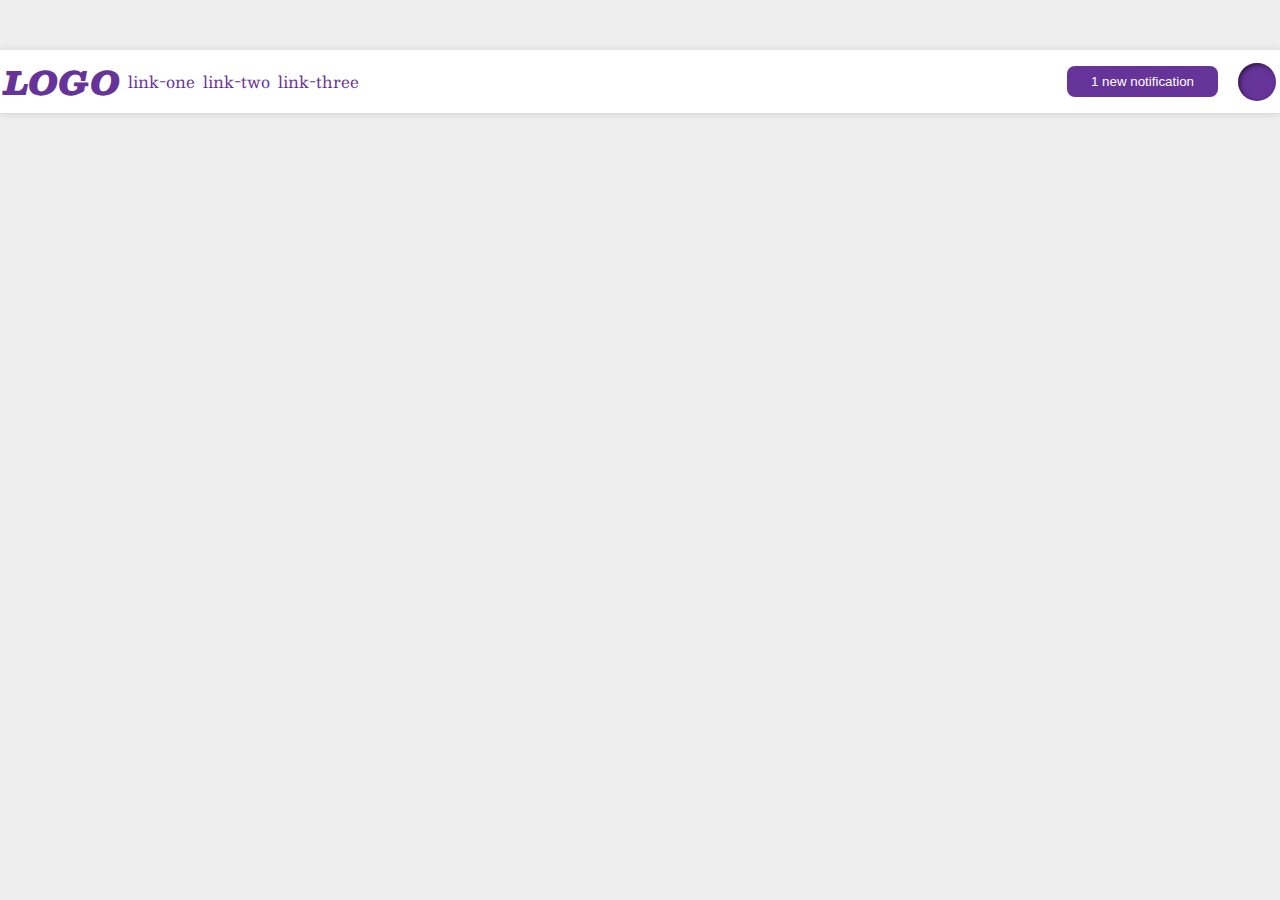
<file: flex/03-flex-header-2/index.html>
<!DOCTYPE html>
<html lang="en">
  <head>
    <meta charset="UTF-8">
    <meta http-equiv="X-UA-Compatible" content="IE=edge">
    <meta name="viewport" content="width=device-width, initial-scale=1.0">
    <title>Flex Header 2</title>
    <link rel="stylesheet" href="style.css">
  </head>
  <body>
    <div class="header">
      <div class="left-items">    
        <div class="logo">
          LOGO
        </div>
        <ul class="links">
          <li><a href="google.com">link-one</a></li>
          <li><a href="google.com">link-two</a></li>
          <li><a href="google.com">link-three</a></li>
        </ul>
      </div>  
      <div class="right-items">
        <button class="notifications">
          1 new notification
        </button>
        <div class="profile-image"></div>
      </div>  
    </div>
  </body>
</html>
</file>
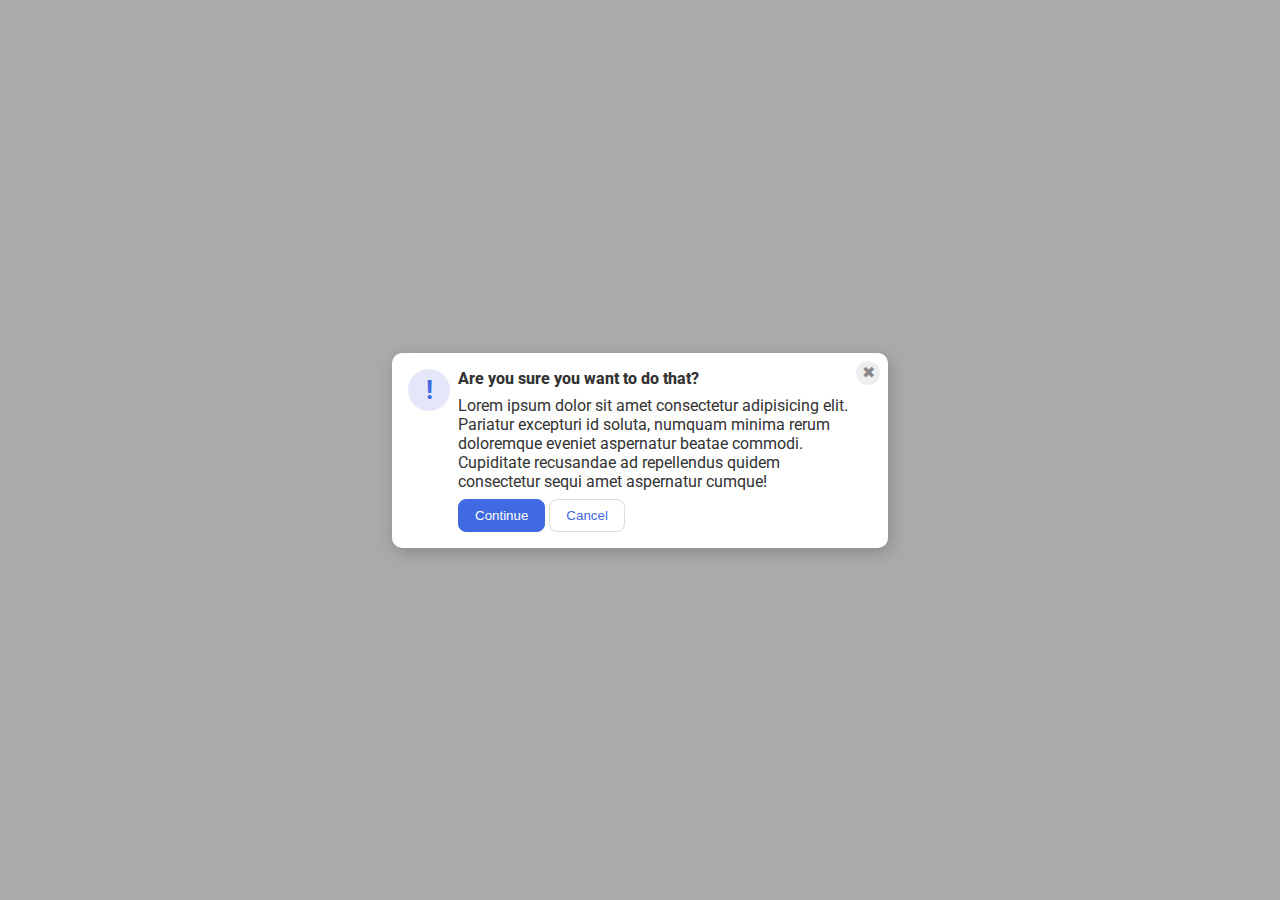
<file: flex/05-flex-modal/index.html>
<!DOCTYPE html>
<html lang="en">
  <head>
    <meta charset="UTF-8">
    <meta http-equiv="X-UA-Compatible" content="IE=edge">
    <meta name="viewport" content="width=device-width, initial-scale=1.0">
    <link rel="stylesheet" href="style.css">
    <title>Modal</title>
  </head>
  <body>
    <div class="modal">
      <div class="icon">!</div>
      <div class="content">
        <div class="header">Are you sure you want to do that?</div>
      
        <div class="text">Lorem ipsum dolor sit amet consectetur adipisicing elit. Pariatur excepturi id soluta, numquam minima rerum doloremque eveniet aspernatur beatae commodi. Cupiditate recusandae ad repellendus quidem consectetur sequi amet aspernatur cumque!</div>
        <button class="continue">Continue</button>
        <button class="cancel">Cancel</button>
      </div>
      <div class="close-button">✖</div>
    </div>
  </body>
</html>
</file>
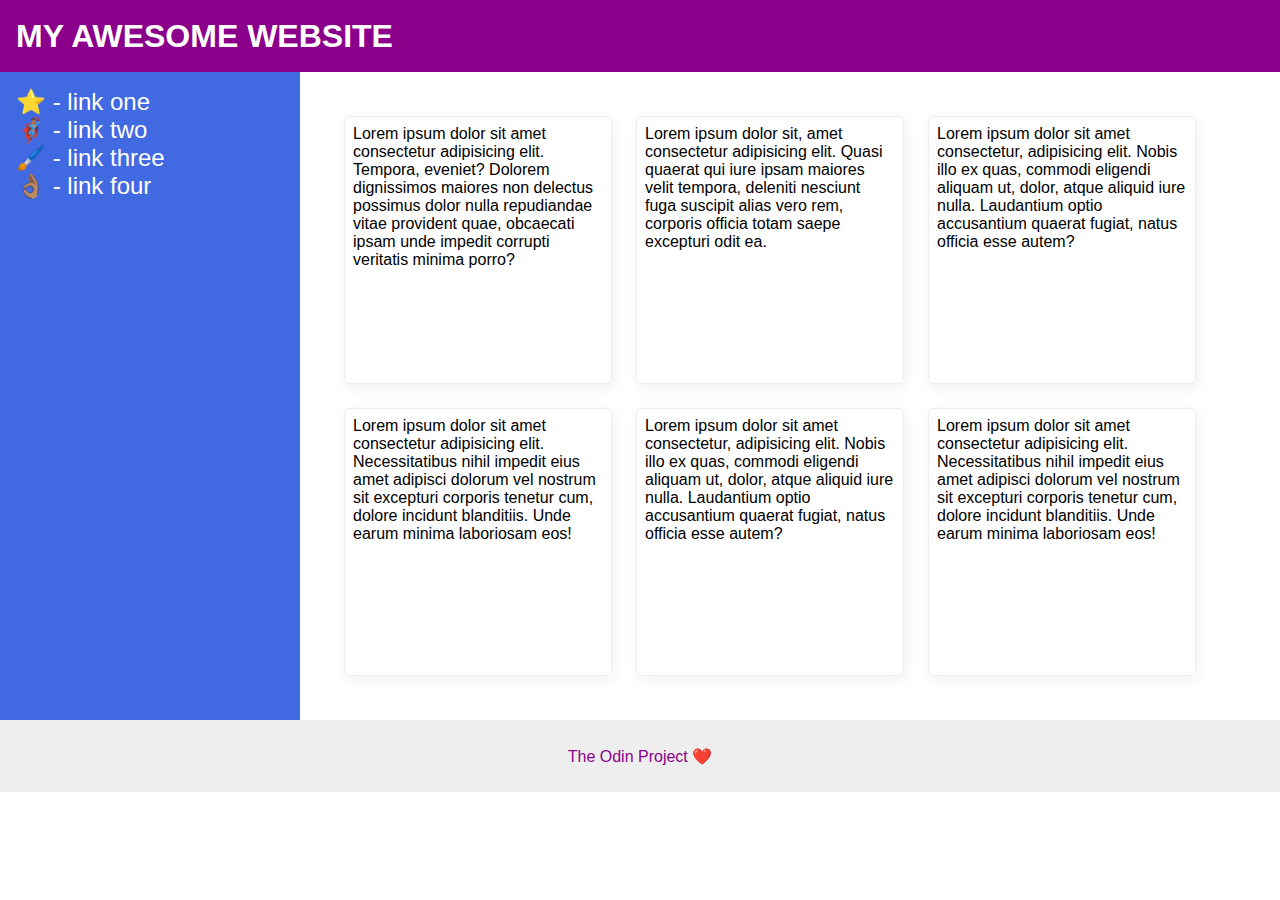
<file: flex/07-flex-layout-2/index.html>
<!DOCTYPE html>
<html lang="en">
  <head>
    <meta charset="UTF-8">
    <meta http-equiv="X-UA-Compatible" content="IE=edge">
    <meta name="viewport" content="width=device-width, initial-scale=1.0">
    <title>The Holy Grail</title>
    <link rel="stylesheet" href="style.css">
  </head>
  <body>
    <div class="header">
      MY AWESOME WEBSITE
    </div>
    <div class="content">
      <div class="sidebar">
        <ul>
          <li><a href="#">⭐ - link one</a></li>
          <li><a href="#">🦸🏽‍♂️ - link two</a></li>
          <li><a href="#">🖌️ - link three</a></li>
          <li><a href="#">👌🏽 - link four</a></li>
        </ul>
      </div>
      <div class="allcards">
        <div class="card">Lorem ipsum dolor sit amet consectetur adipisicing elit. Tempora, eveniet? Dolorem dignissimos maiores non delectus possimus dolor nulla repudiandae vitae provident quae, obcaecati ipsam unde impedit corrupti veritatis minima porro?</div>
        <div class="card">Lorem ipsum dolor sit, amet consectetur adipisicing elit. Quasi quaerat qui iure ipsam maiores velit tempora, deleniti nesciunt fuga suscipit alias vero rem, corporis officia totam saepe excepturi odit ea.</div>
        <div class="card">Lorem ipsum dolor sit amet consectetur, adipisicing elit. Nobis illo ex quas, commodi eligendi aliquam ut, dolor, atque aliquid iure nulla. Laudantium optio accusantium quaerat fugiat, natus officia esse autem?</div>
        <div class="card">Lorem ipsum dolor sit amet consectetur adipisicing elit. Necessitatibus nihil impedit eius amet adipisci dolorum vel nostrum sit excepturi corporis tenetur cum, dolore incidunt blanditiis. Unde earum minima laboriosam eos!</div>
        <div class="card">Lorem ipsum dolor sit amet consectetur, adipisicing elit. Nobis illo ex quas, commodi eligendi aliquam ut, dolor, atque aliquid iure nulla. Laudantium optio accusantium quaerat fugiat, natus officia esse autem?</div>
        <div class="card">Lorem ipsum dolor sit amet consectetur adipisicing elit. Necessitatibus nihil impedit eius amet adipisci dolorum vel nostrum sit excepturi corporis tenetur cum, dolore incidunt blanditiis. Unde earum minima laboriosam eos!</div>
      </div>  
    </div>
    <div class="footer">
      The Odin Project ❤️
    </div>
  </body>
</html>
</file>
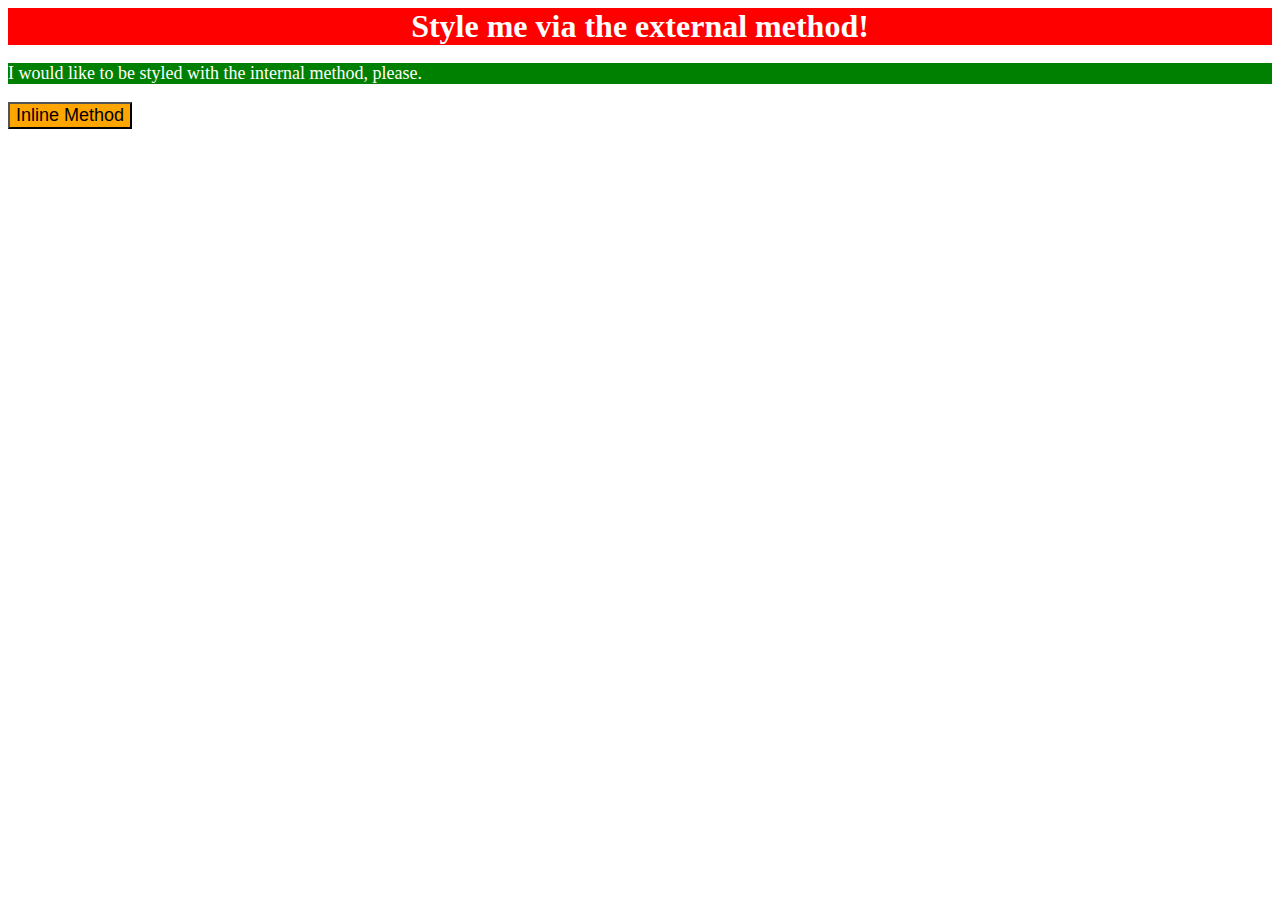
<file: foundations/01-css-methods/index.html>
<!DOCTYPE html>
<html lang="en">
  <head>
    <meta charset="UTF-8">
    <meta http-equiv="X-UA-Compatible" content="IE=edge">
    <meta name="viewport" content="width=device-width, initial-scale=1.0">
    <title>Methods for Adding CSS</title>
    <link rel="stylesheet" href="style.css">
    <style>
      p {
        color: white;
        background-color: green;
        font-size: 18px;
      }
    </style>
  </head>
  <body>
    <div>Style me via the external method!</div>
    <p>I would like to be styled with the internal method, please.</p>
    <button style="background-color:orange; font-size:18px;">Inline Method</button>
  </body>
</html>
</file>
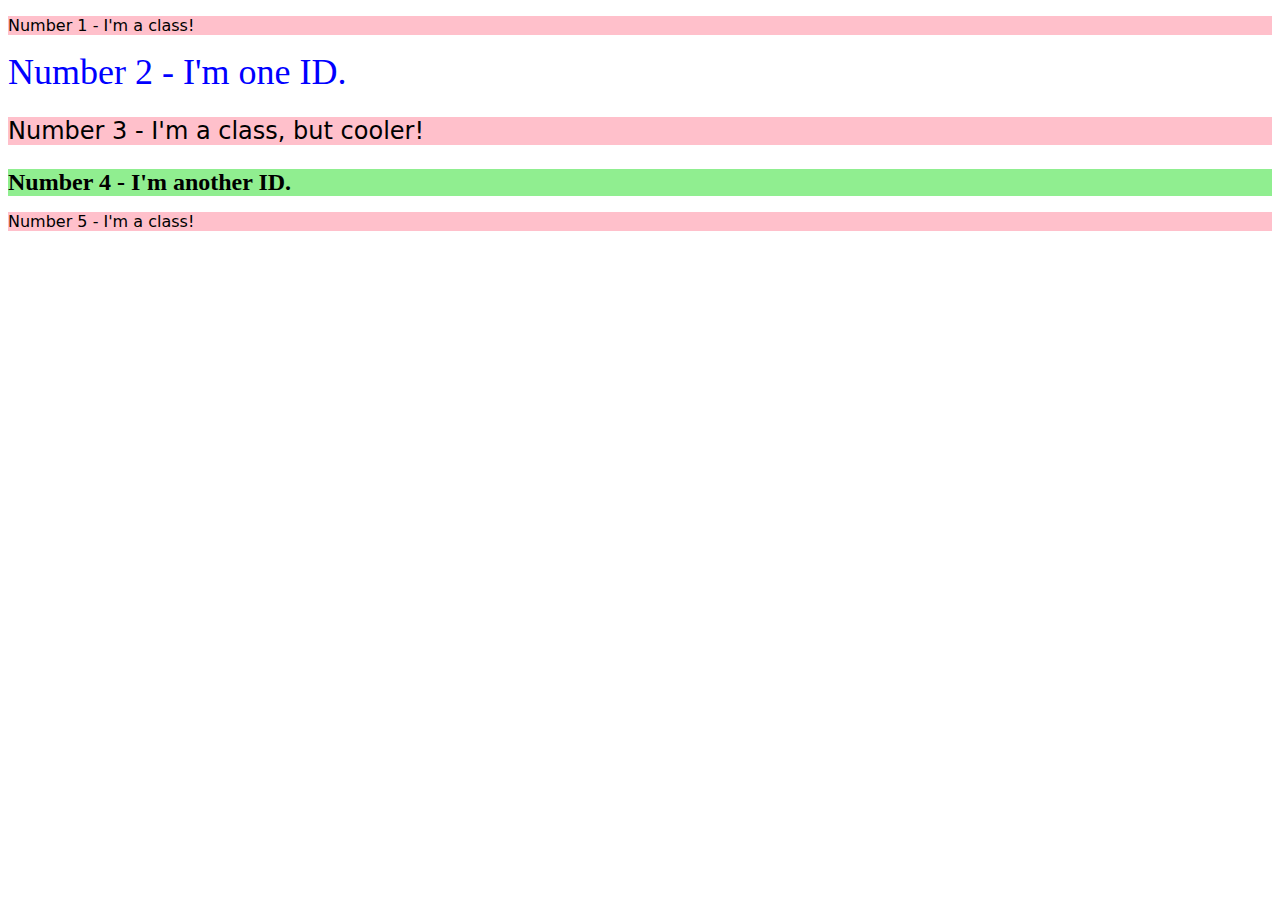
<file: foundations/02-class-id-selectors/index.html>
<!DOCTYPE html>
<html lang="en">
  <head>
    <meta charset="UTF-8">
    <meta http-equiv="X-UA-Compatible" content="IE=edge">
    <meta name="viewport" content="width=device-width, initial-scale=1.0">
    <title>Class and ID Selectors</title>
    <link rel="stylesheet" href="style.css">
  </head>
  <body>
    <p class="pink-bg">Number 1 - I'm a class!</p>
    <div id="blue-div">Number 2 - I'm one ID.</div>
    <p class="pink-bg big-text">Number 3 - I'm a class, but cooler!</p>
    <div id="green-div">Number 4 - I'm another ID.</div>
    <p class="pink-bg">Number 5 - I'm a class!</p>
  </body>
</html>
</file>
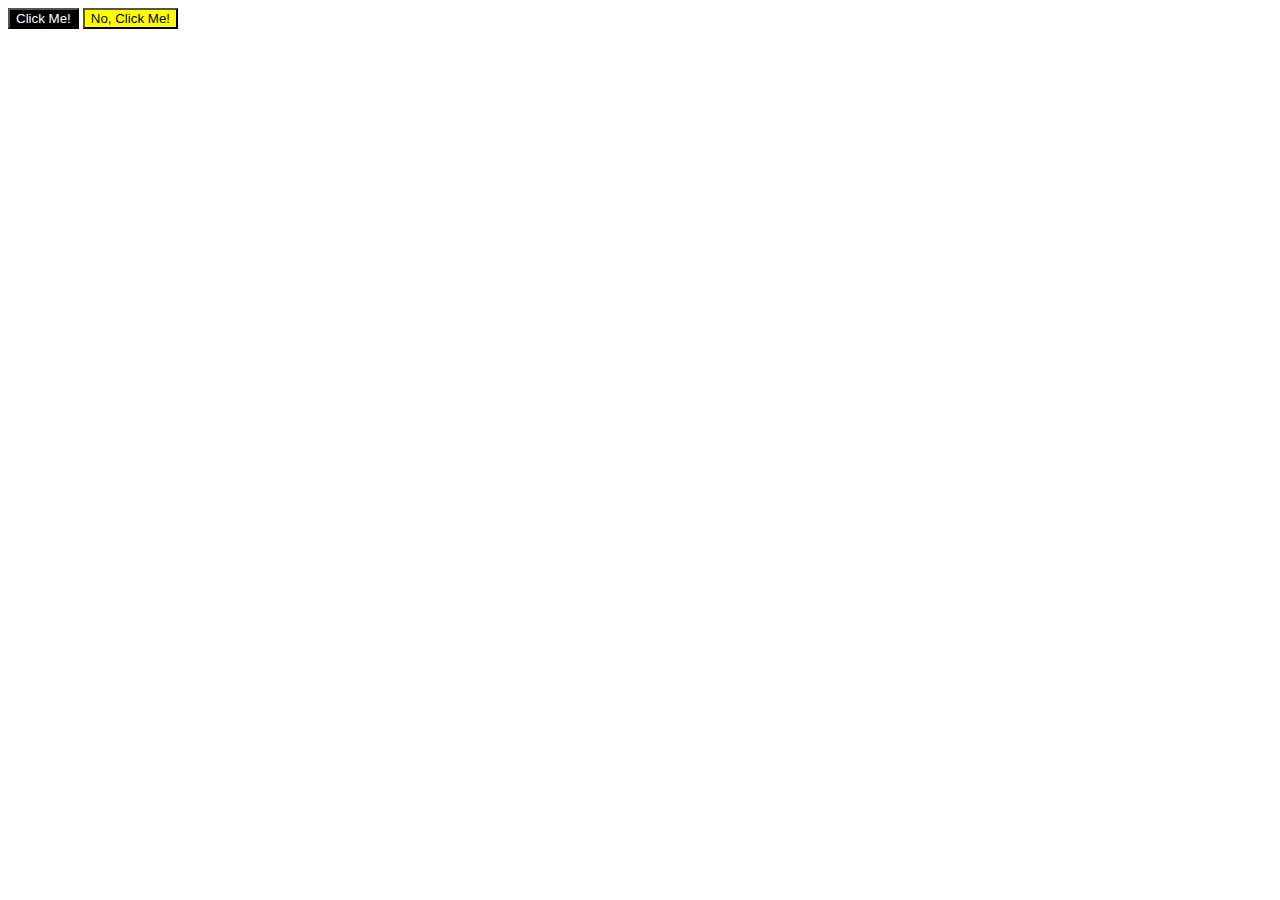
<file: foundations/03-grouping-selectors/index.html>
<!DOCTYPE html>
<html lang="en">
  <head>
    <meta charset="UTF-8">
    <meta http-equiv="X-UA-Compatible" content="IE=edge">
    <meta name="viewport" content="width=device-width, initial-scale=1.0">
    <title>Grouping Selectors</title>
    <link rel="stylesheet" href="style.css">
  </head>
  <body>
    <button class="button-one">Click Me!</button>
    <button class="button-two">No, Click Me!</button>
  </body>
</html>
</file>
<file: flex/03-flex-header-2/style.css>
/* this is some magical font-importing.  
you'll learn about it later. */
@import url('https://fonts.googleapis.com/css2?family=Besley:ital,wght@0,400;1,900&display=swap');

body {
  margin: 50px 0px;
  background: #eee;
  font-family: Besley, serif;
}

.header {
  background: white;
  border-bottom: 1px solid #ddd;
  box-shadow: 0 0 8px rgba(0,0,0,.1);
  display: flex;
  align-items: center;
  justify-content: space-between;
  padding: 4px;
}

.profile-image {
  background: rebeccapurple;
  box-shadow: inset 2px 2px 4px rgba(0,0,0,.5);
  border-radius: 50%;
  width: 38px;
  height: 38px;
}

.logo {
  color: rebeccapurple;
  font-size: 32px;
  font-weight: 900;
  font-style: italic;
}

button {
  border: none;
  border-radius: 8px;
  background: rebeccapurple;
  color: white;
  padding: 8px 24px;
  margin: 12px;
}

a {
  /* this removes the line under our links */
  text-decoration: none;
  color: rebeccapurple;
}

ul {
  list-style-type: none;
  display: flex;
  margin: 0;
  padding: 0;
  align-items: center;
  gap: 8px;
}

.right-items {
  display: flex;
  justify-content: end;
  gap: 8px;
  align-items: center;
}

.left-items {
  display: flex;
  justify-content: start;
  gap: 8px;
}
</file>
<file: flex/05-flex-modal/style.css>
@import url('https://fonts.googleapis.com/css2?family=Roboto:wght@400;700&display=swap');

html, body {
  height: 100%;
}

body {
  font-family: Roboto, sans-serif;
  margin: 0;
  background: #aaa;
  color: #333;
  /* I'll give you this one for free lol */
  display: flex;
  align-items: center;
  justify-content: center;
}

.modal {
  background: white;
  width: 480px;
  border-radius: 10px;
  box-shadow: 2px 4px 16px rgba(0,0,0,.2);
  display: flex;
  padding: 8px;
}

.icon {
  color: royalblue;
  font-size: 26px;
  font-weight: 700;
  background: lavender;
  width: 42px;
  height: 42px;
  border-radius: 50%;
  display: flex;
  align-items: center;
  justify-content: center;
  flex-shrink: 0;
  margin: 8px;
}

.content {
  text-align: left;
  flex: 0 1 auto;
}

.header {
  font-weight: 800;
  text-align: left;
  margin: 8px 0;
}

.close-button {
  background: #eee;
  border-radius: 50%;
  color: #888;
  font-weight: 400;
  font-size: 16px;
  height: 24px;
  width: 24px;
  display: flex;
  align-items: center;
  justify-content: center;
  flex-shrink: 0;
}

button {
  padding: 8px 16px;
  border-radius: 8px;
  margin: 8px 0;
}

button.continue {
  background: royalblue;
  border: 1px solid royalblue;
  color: white;
}

button.cancel {
  background: white;
  border: 1px solid #ddd;
  color: royalblue;
}
</file>
<file: flex/07-flex-layout-2/style.css>
body {
  font-family: -apple-system, BlinkMacSystemFont, 'Segoe UI', Roboto, Oxygen, Ubuntu, Cantarell, 'Open Sans', 'Helvetica Neue', sans-serif;
  margin: 0;
  min-height: 100vh;
  display: flex;
  flex-direction: column;
}

ul {
  list-style-type: none;
  padding: 0;
  margin: 0;
}

a {
  text-decoration: none;
  color: white;
  font-size: 24px;
}

.header {
  height: 72px;
  background: darkmagenta;
  color: white;
  font-weight: 900;
  font-size: 32px;
  display: flex;
  align-items: center;
  padding-left: 16px;
}

.content {
  display: flex;
}

.allcards {
  display: flex;
  flex-wrap: wrap;
  padding: 32px;
}

.footer {
  height: 72px;
  background: #eee;
  color: darkmagenta;
  display: flex;
  align-items: center;
  justify-content: center;
}

.sidebar {
  width: 300px;
  background: royalblue;
  flex-shrink: 0;
  box-sizing: border-box;
  padding: 16px;
}

.card {
  border: 1px solid #eee;
  box-shadow: 2px 4px 16px rgba(0,0,0,.06);
  border-radius: 4px;
  margin: 12px;
  width: 250px;
  padding: 8px;
  height: 250px;
}
</file>
<file: foundations/01-css-methods/style.css>
div {
    background-color: red;
    color: white;
    font-size: 32px;
    text-align: center;
    font-weight: bold;
}
</file>
<file: foundations/02-class-id-selectors/style.css>
.pink-bg{
    background-color: pink;
    font-family: "Verdana","DejaVu Sans", sans-serif;
}
.big-text{
    font-size: 24px;
}
#blue-div{
    color: blue;
    font-size: 36px;
}
#green-div{
    font-size: 24px;
    font-weight: bold;
    background-color: lightgreen;

}
</file>
<file: foundations/03-grouping-selectors/style.css>
.button-one.button-two {
    font-size: 28px;
    font-family: 'Helvetica', 'Times New Roman', sans-serif;
}
.button-one {
    background-color: black;
    color: white;
}
.button-two {
    background-color: yellow;
}
</file>
